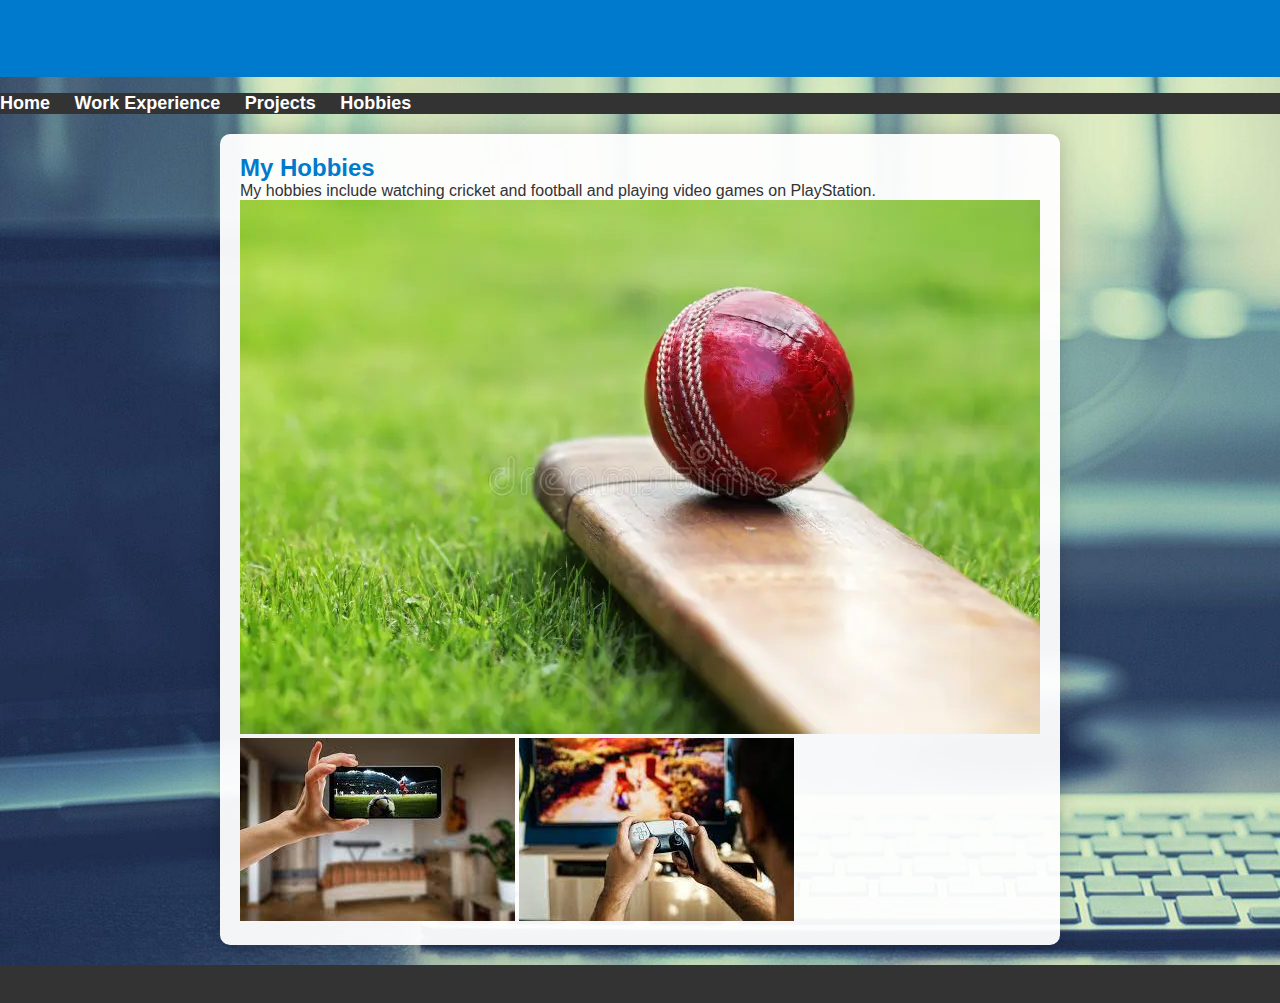
<file: hobbies.html>
<!DOCTYPE html>
<html lang="en">
<head>
    <meta charset="UTF-8">
    <meta name="viewport" content="width=device-width, initial-scale=1.0">
    <link rel="stylesheet" href="styles.css">
    <title>Hobbies - Mukul Kajla</title>
</head>
<body>
    <header>
        <h1>Hobbies</h1>
    </header>
    <nav>
        <ul>
            <li><a href="index.html">Home</a></li>
            <li><a href="work_experience.html">Work Experience</a></li>
            <li><a href="projects.html">Projects</a></li>
            <li><a href="hobbies.html">Hobbies</a></li> 
            
        </ul>
    </nav>
    <main>
        <section id="hobbies">
            <h2>My Hobbies</h2>
            <p>
                My hobbies include watching cricket and football and playing video games on PlayStation.
            </p>
            <div id="hobby-images">
                <img src="cricket-bat-ball-26560801.webp" alt="Cricket Image">
                <img src="download (1).jpg" alt="Football Image">
                <img src="download.jpg" alt="PlayStation Image">
            </div>
        </section>
    </main>
    <footer>
        <p>&copy; 2023 Mukul Kajla. All rights reserved.</p>
    </footer>
</body>
</html>
</file>
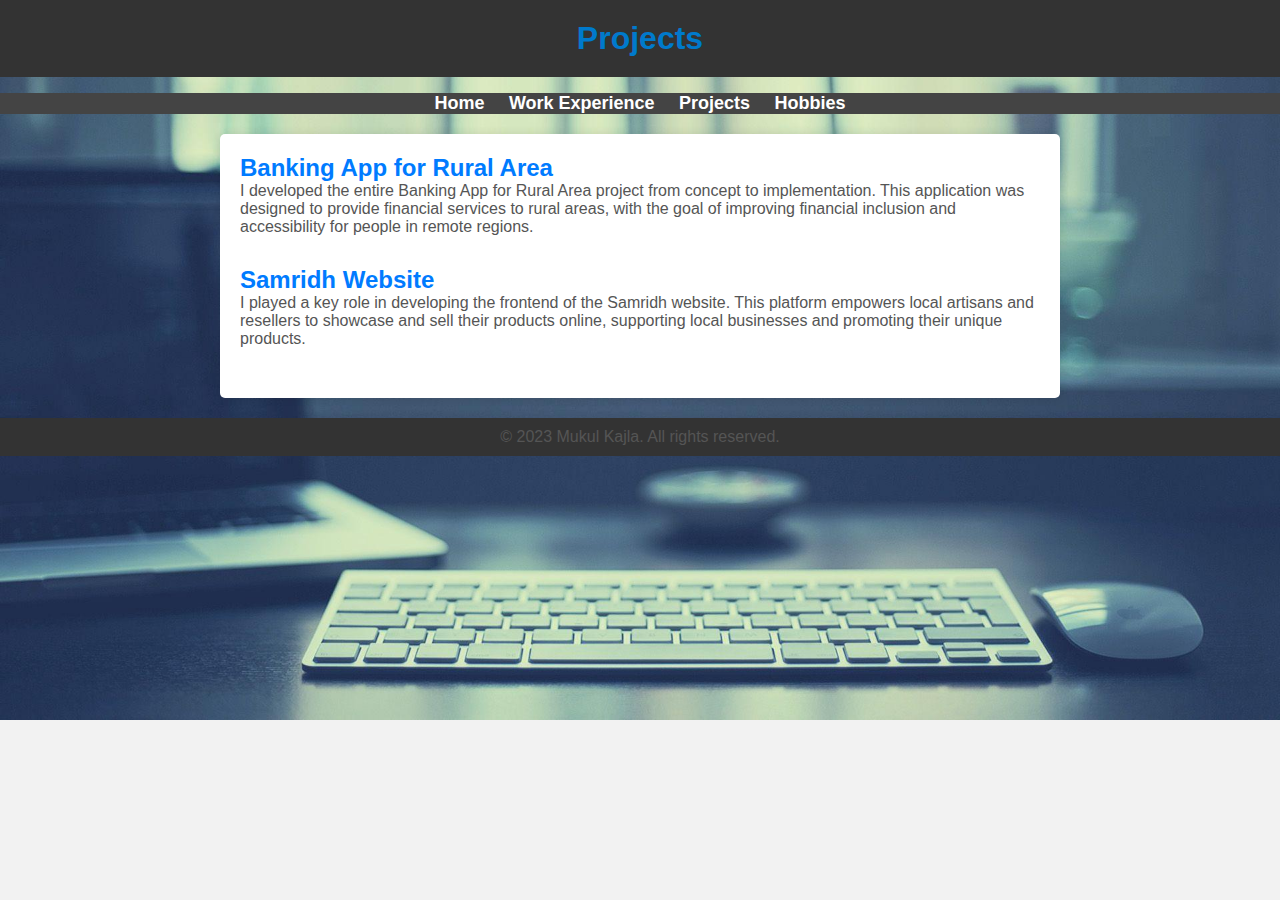
<file: projects.html>
<!DOCTYPE html>
<html lang="en">
<head>
    <meta charset="UTF-8">
    <meta name="viewport" content="width=device-width, initial-scale=1.0">
    <link rel="stylesheet" href="styles.css">
    <style>
        body {
            background-color: #f2f2f2;
            font-family: Arial, sans-serif;
        }
        header {
            background-color: #333;
            color: #fff;
            padding: 20px;
            text-align: center;
        }
        nav ul {
            background-color: #444;
            list-style: none;
            padding: 0;
            text-align: center;
        }
        nav ul li {
            display: inline;
            margin-right: 20px;
        }
        nav ul li:last-child {
            margin-right: 0;
        }
        nav ul li a {
            color: #fff;
            text-decoration: none;
        }
        main {
            max-width: 800px;
            margin: 20px auto;
            background-color: #fff;
            padding: 20px;
            border-radius: 5px;
            box-shadow: 0 0 10px rgba(0, 0, 0, 0.1);
        }
        section {
            margin-bottom: 30px;
        }
        h2 {
            color: #007bff;
        }
        p {
            color: #555;
        }
    </style>
    <title>Projects - Mukul Kajla</title>
</head>
<body>
    <header>
        <h1>Projects</h1>
    </header>
    <nav>
        <ul>
            <li><a href="index.html">Home</a></li>
            <li><a href="work_experience.html">Work Experience</a></li>
            <li><a href="projects.html">Projects</a></li>
            <li><a href="hobbies.html">Hobbies</a></li>
            <!-- Add more links as needed -->
        </ul>
    </nav>
    <main>
        <section id="project1">
            <h2>Banking App for Rural Area</h2>
            <p>
                I developed the entire Banking App for Rural Area project from concept to implementation. This application was designed to provide financial services to rural areas, with the goal of improving financial inclusion and accessibility for people in remote regions.
            </p>
        </section>
        
        <section id="project2">
            <h2>Samridh Website</h2>
            <p>
                I played a key role in developing the frontend of the Samridh website. This platform empowers local artisans and resellers to showcase and sell their products online, supporting local businesses and promoting their unique products.
            </p>
        </section>
    </main>
    <footer>
        <p>&copy; 2023 Mukul Kajla. All rights reserved.</p>
    </footer>
</body>
</html>
</file>
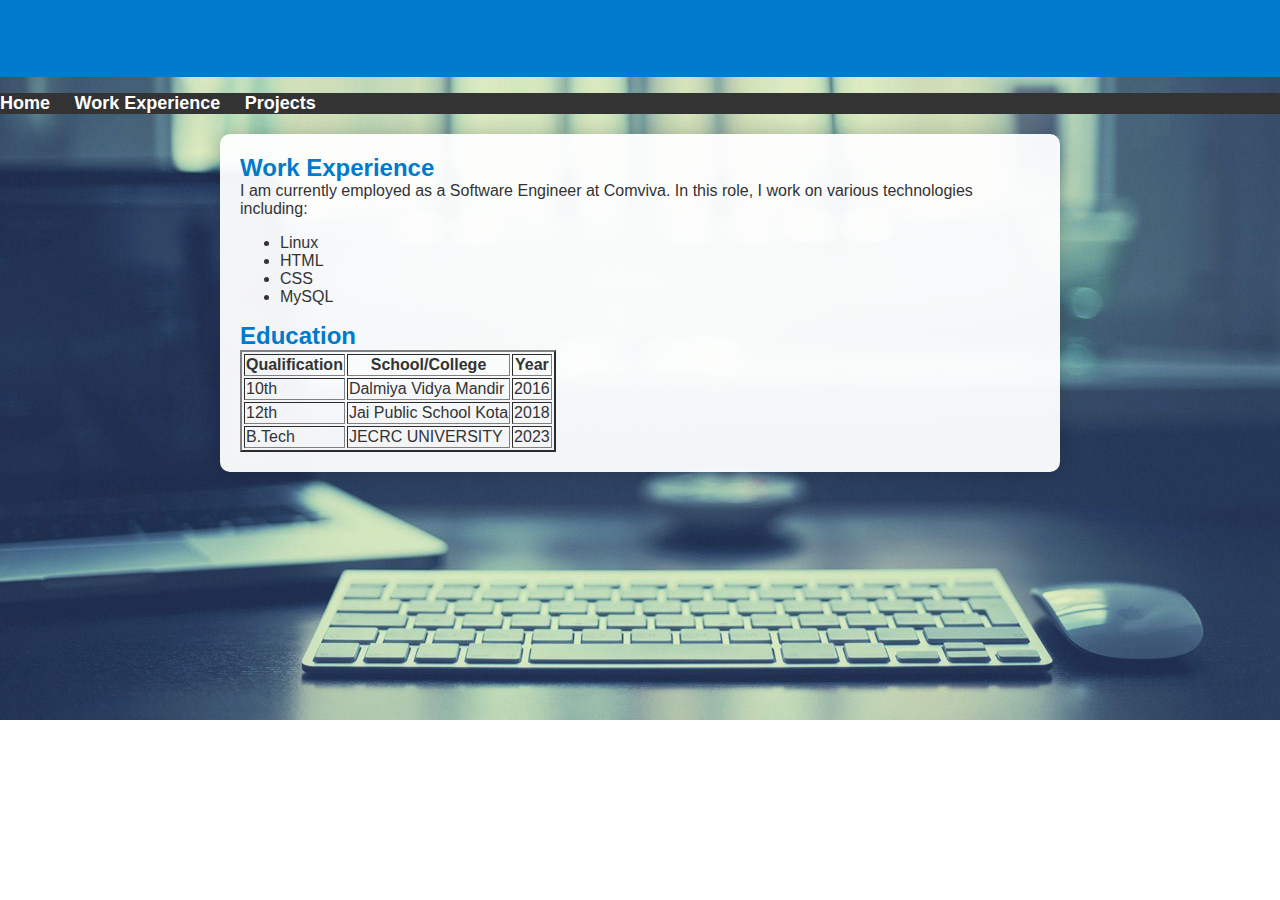
<file: work_experience.html>
<!DOCTYPE html>
<html lang="en">
<head>
    <meta charset="UTF-8">
    <meta name="viewport" content="width=device-width, initial-scale=1.0">
    <link rel="stylesheet" href="styles.css">
    <title>Work Experience and Education - Your Name</title>
</head>
<body>
    <header>
        <h1>Work Experience and Education</h1>
    </header>
    <nav>
        <ul>
            <li><a href="index.html">Home</a></li>
            <li><a href="work_experience.html">Work Experience</a></li>
            <li><a href="projects.html">Projects</a></li>
          
        </ul>
    </nav>
    <main>
        <section id="work-experience">
            <h2>Work Experience</h2>
            <p>
                I am currently employed as a Software Engineer at Comviva. In this role, I work on various technologies including:
                <ul>
                    <li>Linux</li>
                    <li>HTML</li>
                    <li>CSS</li>
                    <li>MySQL</li>
                    
                </ul>
                
            </p>
        </section>
        
        <section id="education">
            <h2>Education</h2>
            <table border="2">
               
                <tr>
                    <th>Qualification</th>
                    <th>School/College</th>
                    <th>Year</th>
                </tr>
                <tr>
                    <td>10th</td>
                    <td>Dalmiya Vidya Mandir</td>
                    <td>2016</td>
                </tr>
                <tr>
                    <td>12th</td>
                    <td>Jai Public School Kota</td>
                    <td>2018</td>
                </tr>
                <tr>
                    <td>B.Tech</td>
                    <td>JECRC UNIVERSITY</td>
                    <td>2023</td>
                </tr>
            </table>
        </section>
    </main>
    
    
</body>
</html>
</file>
<file: styles.css>
/* Reset default margin and padding for all elements */
body, h1, h2, h3, p {
    margin: 0;
    padding: 0;
}

/* Body styling */
body {
    font-family: Arial, sans-serif;
    background-image: url('5651980.jpg');
    background-size: cover;
    background-repeat: no-repeat;
    margin: 0;
    padding: 0;
    color: #333;
}

/* Header styling */
header {
    background-color: #007acc;
    color: #fff;
    text-align: center;
    padding: 20px;
}

/* Navigation styling */
nav {
    background-color: #333;
}

nav ul {
    list-style-type: none;
    padding: 0;
}

nav ul li {
    display: inline;
    margin-right: 20px;
}

nav ul li a {
    text-decoration: none;
    color: #fff;
    font-weight: bold;
    font-size: 18px;
    transition: color 0.3s;
}

nav ul li a:hover {
    color: #00aeef;
}

/* Main content styling */
main {
    max-width: 800px;
    margin: 20px auto;
    padding: 20px;
    background-color: rgba(255, 255, 255, 0.95);
    border-radius: 10px;
    box-shadow: 0 0 20px rgba(0, 0, 0, 0.2);
}

/* Profile section styling */
#profile {
    text-align: center;
}

#profile p {
    text-align: left;
    max-width: 700px;
    margin: 0 auto;
    line-height: 1.6;
    font-size: 16px;
    color: #555;
}

#profile img {
    max-width: 25%;
    height: auto;
    border-radius: 10px;
    margin-bottom: 20px;
}

/* Footer styling */
footer {
    text-align: center;
    background-color: #333;
    color: #fff;
    padding: 10px;
}

/* Hobby images styling */
.hobby-images {
    width: 40px;
    height: 40px;
    margin: 10px;
    border-radius: 10px;
    box-shadow: 0 0 10px rgba(0, 0, 0, 0.2);
}

/* Color added to text */
h1, h2, h3, h4, h5, h6 {
    color: #007acc;
}

p {
    color: #333;
}

/* Career Goal text color */
#career-goal {
    color: #ff6600; /* Orange color for Career Goal */
}
</file>
